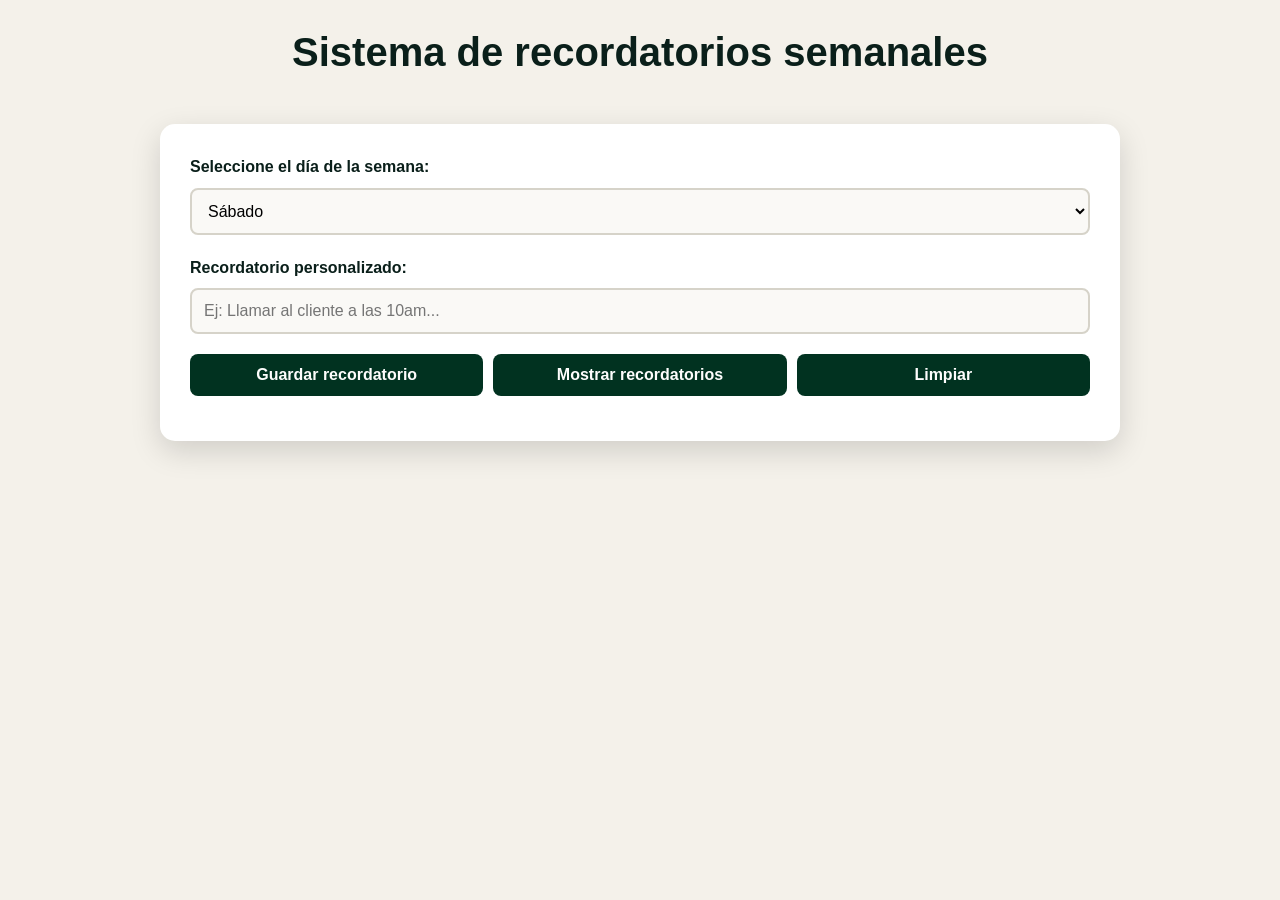
<file: EjercicioFinal/Index.html>
<!DOCTYPE html>
<html lang="es">

  <head>
    <meta charset="UTF-8">
    <meta name="viewport" content="width=device-width, initial-scale=1.0">
    <title>Ejercicio Final - Guia 4</title>
    <link rel="stylesheet" href="styles.css">
  </head>

  <body>
    <div class="container">
      <header>
        <h1>Sistema de recordatorios semanales</h1>
      </header>

      <main>
        <div class="input-section">
          <div class="input-group">
            <label for="diaSemana">Seleccione el día de la semana:</label>
            <select id="diaSemana">
              <option value="">-- Selecciona un día --</option>
              <option value="lunes">Lunes</option>
              <option value="martes">Martes</option>
              <option value="miercoles">Miércoles</option>
              <option value="jueves">Jueves</option>
              <option value="viernes">Viernes</option>
              <option value="sabado">Sábado</option>
              <option value="domingo">Domingo</option>
            </select>
          </div>

          <div class="input-group">
            <label for="mensajePersonal">Recordatorio personalizado:</label>
            <input type="text" id="mensajePersonal" placeholder="Ej: Llamar al cliente a las 10am...">
          </div>

          <div class="botones-principales">
            <button onclick="guardarRecordatorio()" class="btn-guardar">
              Guardar recordatorio
            </button>
            <button onclick="mostrarRecordatoriosSemana()">
              Mostrar recordatorios
            </button>
            <button onclick="limpiarResultado()">
              Limpiar
            </button>
          </div>

        </div>

        <div id="recordatorio" class="resultado"></div>
      </main>
    </div>

    <script src="script.js"></script>
  </body>

</html>
</file>
<file: EjercicioFinal/styles.css>
* {
  margin: 0;
  padding: 0;
  box-sizing: border-box;
}

body {
  font-family: "Segoe UI", Tahoma, Geneva, Verdana, sans-serif;
  line-height: 1.6;
  background-color: #f4f1ea; /* Beige/marfil */
  min-height: 100vh;
  color: #2c2c2c; /* Gris piedra */
}

.container {
  max-width: 1000px;
  margin: 0 auto;
  padding: 20px;
}

header {
  text-align: center;
  margin-bottom: 40px;
}

header h1 {
  font-size: 2.5rem;
  margin-bottom: 10px;
  color: #0a1f1a; /* Verde bosque oscuro */
}

.input-section {
  background-color: #ffffff;
  padding: 30px;
  border-radius: 15px;
  box-shadow: 0 10px 30px rgba(0, 0, 0, 0.15);
  margin-bottom: 30px;
}

.input-group {
  margin-bottom: 20px;
}

label {
  display: block;
  margin-bottom: 8px;
  font-weight: 600;
  color: #0a1f1a; /* Verde oscuro */
}

select,
input {
  width: 100%;
  padding: 12px;
  border: 2px solid #d6d3c9; /* Beige grisáceo */
  border-radius: 8px;
  font-size: 1rem;
  background-color: #faf9f6; /* Marfil claro */
}

select:focus,
input:focus {
  outline: none;
  border-color: #013220; /* Verde clásico */
}

.botones-principales {
  display: flex;
  gap: 10px;
  margin-bottom: 15px;
}

button {
  background-color: #013220; /* Verde clásico */
  color: #fdfdfc; /* Blanco cálido */
  border: none;
  padding: 12px 20px;
  border-radius: 8px;
  cursor: pointer;
  font-size: 1rem;
  font-weight: 600;
  flex: 1;
  transition: background-color 0.3s ease;
}

button:hover {
  background-color: #0a3d2d; /* Verde más profundo */
}

.btn-eliminar {
  background-color: #7c0a02; /* Rojo vino elegante */
  color: white;
  padding: 5px 10px;
  font-size: 0.8rem;
  border-radius: 4px;
}

/* Mensaje simple */
.mensaje-simple {
  background-color: #2f5233; /* Verde oliva profundo */
  color: white;
  padding: 10px;
  border-radius: 5px;
  margin: 10px 0;
  text-align: center;
  font-weight: 600;
}

/* Estilos para los recordatorios */
.resultado {
  display: block;
}

.semana-header {
  background-color: #013220; /* Verde clásico */
  color: white;
  padding: 20px;
  border-radius: 10px;
  margin-bottom: 20px;
}

.semana-header h2 {
  margin-bottom: 10px;
}

.contador {
  opacity: 0.9;
  font-size: 1rem;
  background-color: rgba(255, 255, 255, 0.15);
  padding: 5px 10px;
  border-radius: 5px;
  display: inline-block;
}

.actividades-base {
  display: grid;
  gap: 15px;
}

.dia-actividad-base {
  background-color: #faf9f6; /* Marfil */
  padding: 20px;
  border-radius: 10px;
  border-left: 4px solid #013220; /* Verde clásico */
}

.dia-actividad-base h3 {
  color: #1a2e28; /* Verde grisáceo oscuro */
  margin-bottom: 10px;
  font-size: 1.2rem;
}

.dia-actividad-base p {
  color: #555; /* Gris elegante */
  margin-bottom: 15px;
  font-weight: 500;
}

.recordatorios-agregados {
  margin-top: 15px;
  padding-top: 15px;
  border-top: 1px dashed #b8b5aa;
}

.recordatorio-item {
  background-color: white;
  padding: 10px 15px;
  margin: 8px 0;
  border-radius: 6px;
  border-left: 3px solid #013220; /* Verde clásico */
  display: flex;
  justify-content: space-between;
  align-items: center;
  box-shadow: 0 2px 4px rgba(0, 0, 0, 0.08);
}

.recordatorio-mensaje {
  font-weight: 500;
  flex: 1;
  color: #2c2c2c;
}

/* Responsive */
@media (max-width: 768px) {
  .container {
    padding: 10px;
  }

  header h1 {
    font-size: 2rem;
  }

  .input-section {
    padding: 20px;
  }

  .botones-principales {
    flex-direction: column;
  }

  .recordatorio-item {
    flex-direction: column;
    align-items: flex-start;
    gap: 10px;
  }

  .btn-eliminar {
    align-self: flex-end;
  }
}
</file>
